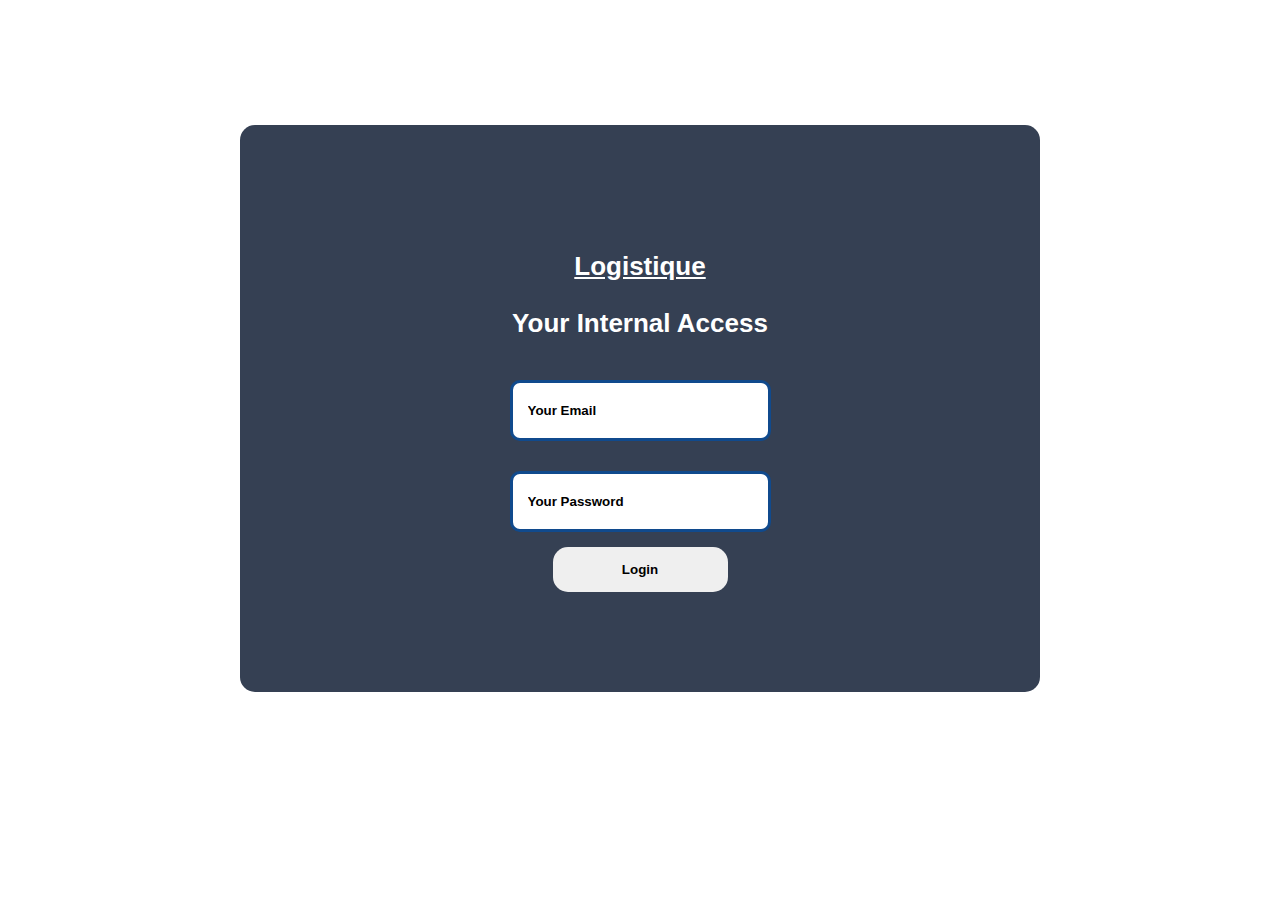
<file: index.html>
<!DOCTYPE html>
<html lang="en">
  <head>
    <meta charset="UTF-8" />
    <meta name="viewport" content="width=device-width, initial-scale=1.0" />
    <meta http-equiv="X-UA-Compatible" content="ie=edge" />
    <title>Office Workspace - Internal</title>
    <link rel="stylesheet" href="styles.css" />
  </head>
  <body>
      <div class="header-logon-form">
          <form id="loginContainer">
            <p>Logistique</p>
            <h3>Your Internal Access</h3>
              <div>
                <!-- <label for="email">Email:</label> -->
                <input type="text" placeholder="Your Email" name="email" id="email">
              </div>
              <div>
                <!-- <label for="password">Password:</label> -->
                <input type="text" placeholder="Your Password" name="password" id="password">
              </div>
              <button class="btn" type="submit">Login</button>
          </form>
      </div>

      <script src="index.js"></script>
      <script src="firebase.js"></script>
  </body>
</html>
</file>
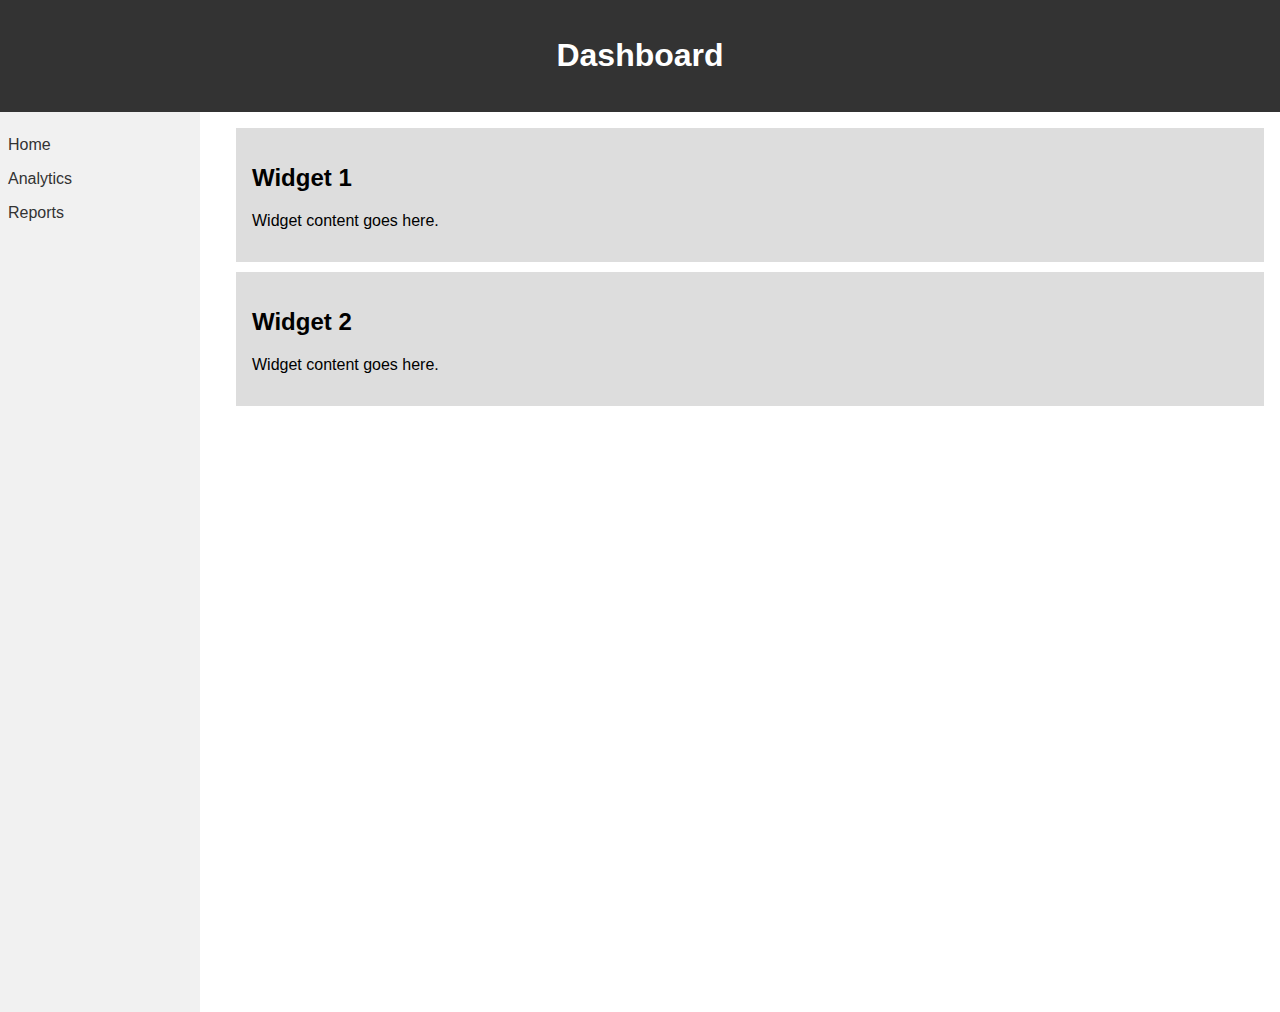
<file: dashboard.html>
<!DOCTYPE html>
<html lang="en">
<head>
    <meta charset="UTF-8">
    <meta name="viewport" content="width=device-width, initial-scale=1.0">
    <link rel="stylesheet" href="dashboard.css">
    <title>Office Workspace - Internal - Dashboard</title>
</head>
<body>
    <header>
        <h1>Dashboard</h1>
    </header>
    
    <aside class="sidebar">
        <ul>
            <li><a href="#">Home</a></li>
            <li><a href="#">Analytics</a></li>
            <li><a href="#">Reports</a></li>
            <!-- Add more links as needed -->
        </ul>
    </aside>

    <main class="content">
        <div class="widget">
            <h2>Widget 1</h2>
            <p>Widget content goes here.</p>
        </div>
        
        <div class="widget">
            <h2>Widget 2</h2>
            <p>Widget content goes here.</p>
        </div>
        
        <!-- Add more widgets as needed -->
    </main>
</body>
</html>
</file>
<file: styles.css>
body {
  padding: 0;
  margin: 0;
  /* background-color: #2d3748; */
}

.header-logon-form {
  padding: 125px;
  text-align: center;
}

#loginContainer {
  padding: 100px;
  background-color: #354053;
  border-radius: 15px;
  width: 600px;
  margin: auto;
}

#loginContainer h3 {
  color: white;
  font-weight: bold;
  font-family: sans-serif;
  font-size: 26px;
}

#loginContainer p {
  color: white;
  font-weight: bold;
  font-family: sans-serif;
  font-size: 26px;
  text-decoration: underline;
}

input[type="text"],
input[type="text"] {
  padding: 15px;
  margin: 15px;
  height: 25px;
  width: 225px;
  border: 3px solid rgb(16, 74, 141);
  border-radius: 10px;
}

/* input[type="text"]:focus {
  border: none;
} */

::placeholder {
  font-weight: bold;
  color: black;
  font-family: -apple-system, BlinkMacSystemFont, "Segoe UI", Roboto, Oxygen,
    Ubuntu, Cantarell, "Open Sans", "Helvetica Neue", sans-serif;
}

.btn {
  padding: 15px;
  border-radius: 15px;
  border: none;
  cursor: pointer;
  font-weight: bold;
  width: 175px;
}

.btn:hover {
  background-color: lightgray;
}

/* label {
  color: white;
  text-align: center;
  font-family: sans-serif;
  font-weight: bold;
} */
</file>
<file: dashboard.css>
body {
  font-family: Arial, sans-serif;
  margin: 0;
  padding: 0;
}

header {
  background-color: #333;
  color: white;
  text-align: center;
  padding: 1em;
}

.sidebar {
  width: 200px;
  background-color: #f1f1f1;
  float: left;
  height: 100vh;
}

.sidebar ul {
  list-style-type: none;
  padding: 0;
}

.sidebar li {
  padding: 8px;
}

.sidebar a {
  text-decoration: none;
  color: #333;
  display: block;
}

.sidebar a:hover {
  background-color: #ddd;
}

.content {
  margin-left: 220px;
  padding: 1em;
}

.widget {
  background-color: #ddd;
  padding: 1em;
  margin-bottom: 10px;
}
</file>
